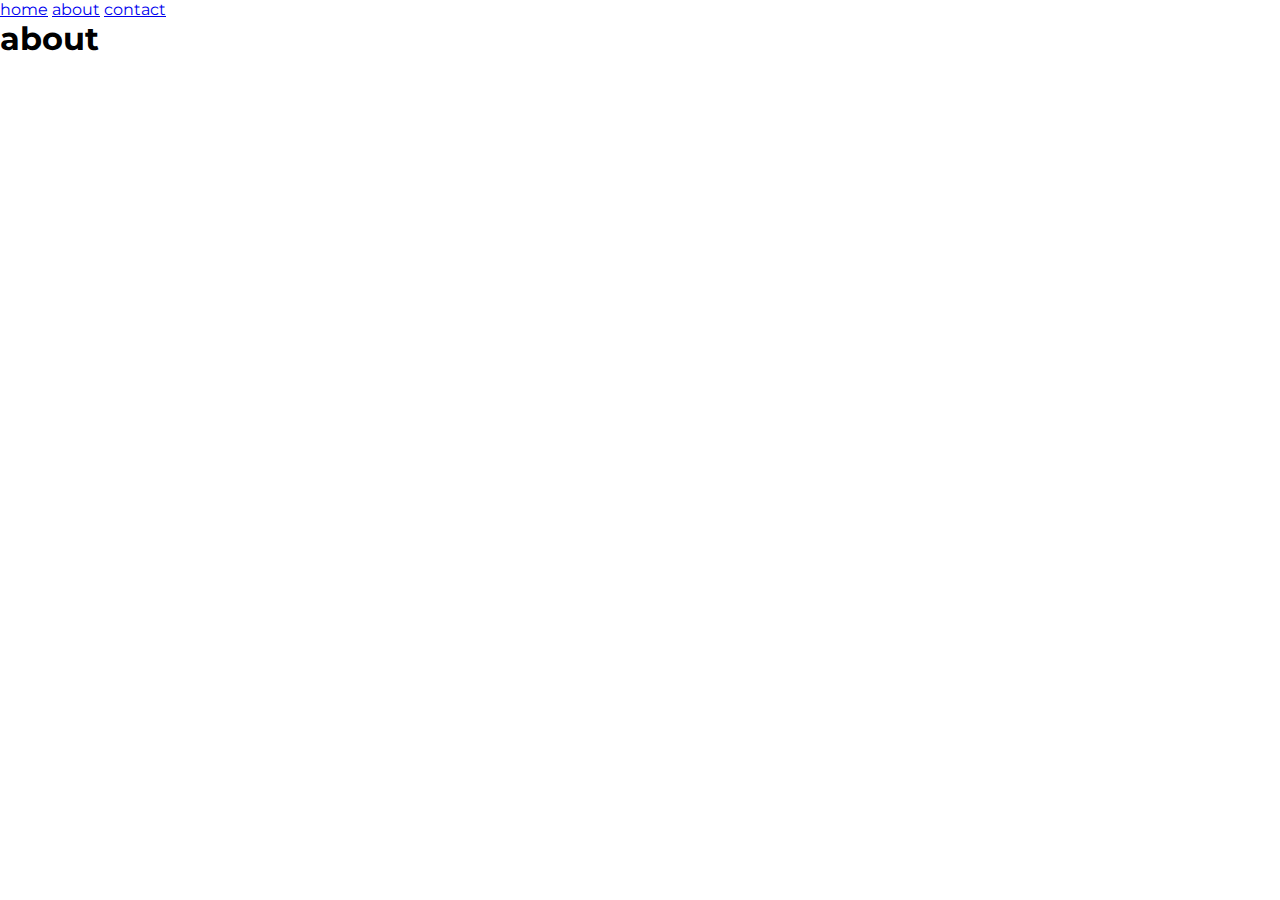
<file: about.html>
<!DOCTYPE html>
<html lang="en">

  <head>
    <meta charset="UTF-8">
    <meta
      name="viewport"
      content="width=device-width, initial-scale=1.0"
    >
    <link
      rel="stylesheet"
      href="./assets/css/main.css"
    >
    <title>about | project 9</title>
  </head>

  <body>
    <header>
      <nav class="navigation">
        <a href="./index.html">home</a>
        <a href="./about.html">about</a>
        <a href="./contact.html">contact</a>
      </nav>
    </header>
    <h1>about</h1>
    <main class="container">

    </main>
  </body>

</html>
</file>
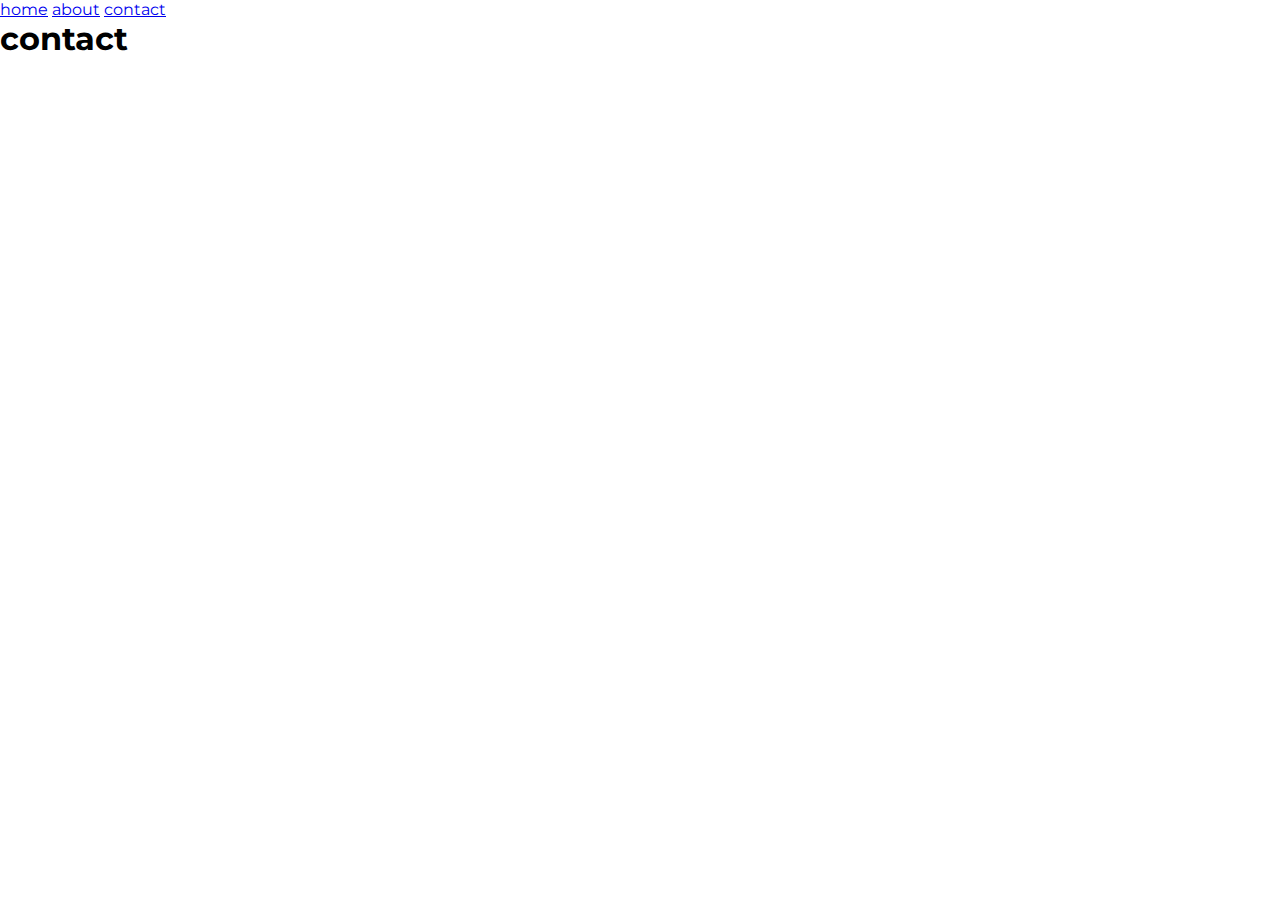
<file: contact.html>
<!DOCTYPE html>
<html lang="en">

  <head>
    <meta charset="UTF-8">
    <meta
      name="viewport"
      content="width=device-width, initial-scale=1.0"
    >
    <link
      rel="stylesheet"
      href="./assets/css/main.css"
    >
    <title>contact | project 9</title>
  </head>

  <body>
    <header>
      <nav class="navigation">
        <a href="./index.html">home</a>
        <a href="./about.html">about</a>
        <a href="./contact.html">contact</a>
      </nav>
    </header>
    <h1>contact</h1>
    <main class="container">

    </main>
  </body>

</html>
</file>
<file: assets/css/main.css>
@import url("https://necolas.github.io/normalize.css/8.0.1/normalize.css");
@import url('https://fonts.googleapis.com/css2?family=Montserrat:wght@100;200;300;400;500;600;700;800;900&display=swap');
@import url('./variables.css');
@import url('./base.css');
@import url('./grid.css');
@import url('./components.css');
@import url('./typography.css');
</file>
